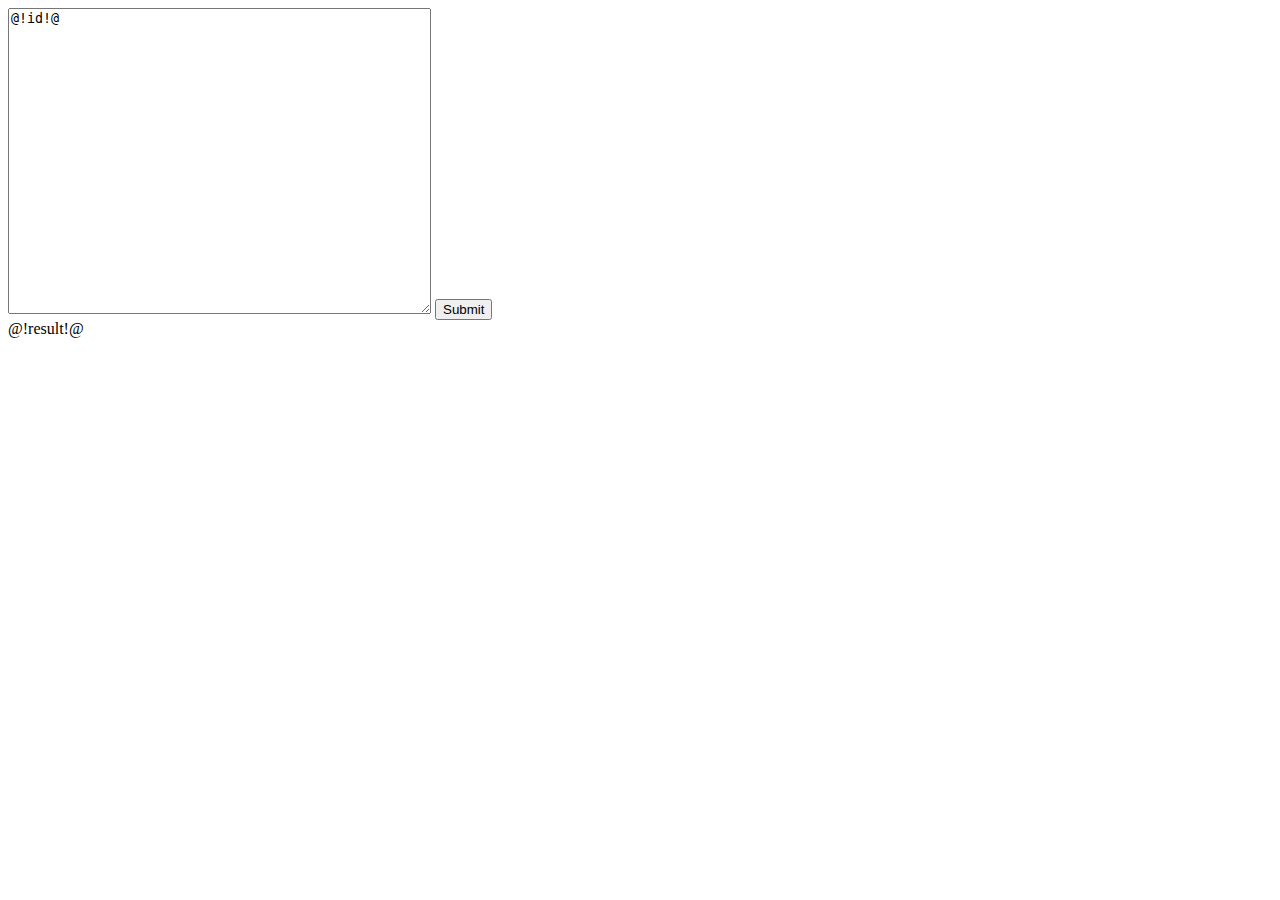
<file: template/sqls.html>
<!DOCTYPE HTML PUBLIC '-//W3C//DTD HTML 4.01//EN' 'http://www.w3.org/tr/html4/strict.dtd'> 
<html lang="zh-tw"> 
<head> 
</head>
<body>
<form action="sqls" method="get">
<textarea name="id" rows=20 cols=50>@!id!@</textarea>
<input type="submit"/>
</form>
<div id="result">
@!result!@
</div>
</body>
</html>
</file>
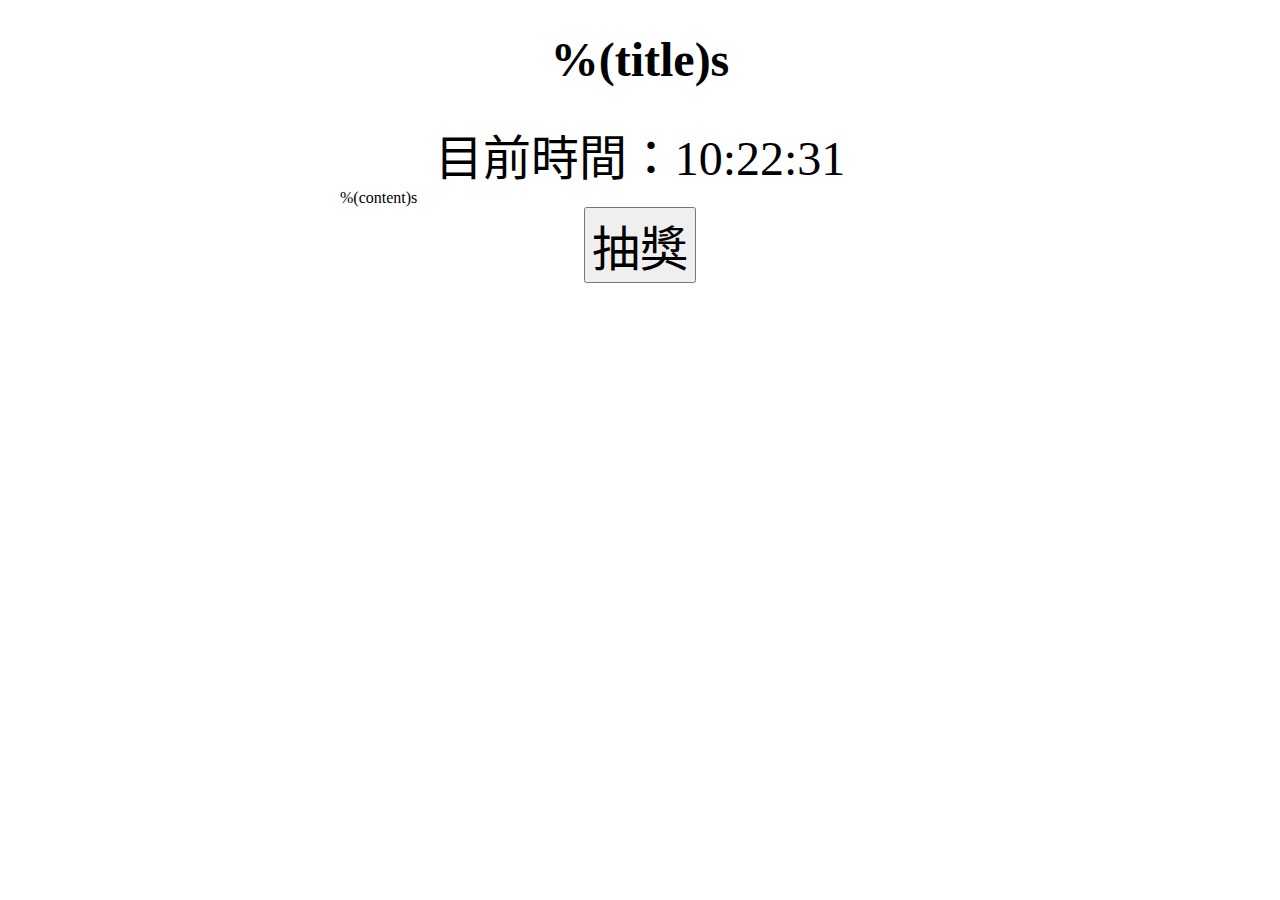
<file: template/yrx_draws.html>
<!DOCTYPE HTML PUBLIC '-//W3C//DTD HTML 4.01//EN' 'http://www.w3.org/tr/html4/strict.dtd'> 
<html lang="zh-tw"> 
<head> 
<title>%(title)s</title>
<meta http-equiv="Content-Type" content="text/html; charset=utf-8"> 
<style type="text/css">
h1 {font-size:36pt;text-align:center}
#clock {font-size:36pt;text-align:center}
#content {width:600px;margin:0px auto}
input {font-size:36pt}
</style>
<script type="text/javascript">
/* showClock() function extracts the current time hours, 
   minutes and seconds and then displays them in the div 
   with clock_text id from the BODY section */

function showClock()
{
    var clock=new Date();
    var hours=clock.getHours();
    var minutes=clock.getMinutes();
    var seconds=clock.getSeconds();
    // for a nice disply we'll add a zero before the numbers between 0 and 9
    if (hours<10){
        hours="0" + hours;
    }
    if (minutes<10){
        minutes="0" + minutes;
    }
    if (seconds<10){
        seconds="0" + seconds;
    }
    document.getElementById('clock_text').innerHTML=hours+":"+minutes+":"+seconds;
    t=setTimeout('showClock()',500);
    /* setTimeout() JavaScript method is used to call showClock() 
    every 1000 milliseconds (that means exactly 1 second) */
}
function draw(){
    time = document.getElementById('clock_text').innerHTML
    time = time.replace(/:/g, '_')
    url = "/yrx_draws/" +  time
    window.location=url
}
</script>
</head>
<body onload="showClock()">
<h1>%(title)s</h1>
<div id="clock">目前時間：<span id="clock_text"></span></div>
<div id="content">
%(content)s
</div>
<center>
<input type="button" onclick="draw()" value="抽獎"/>
</center>
</body>
</html>
</file>
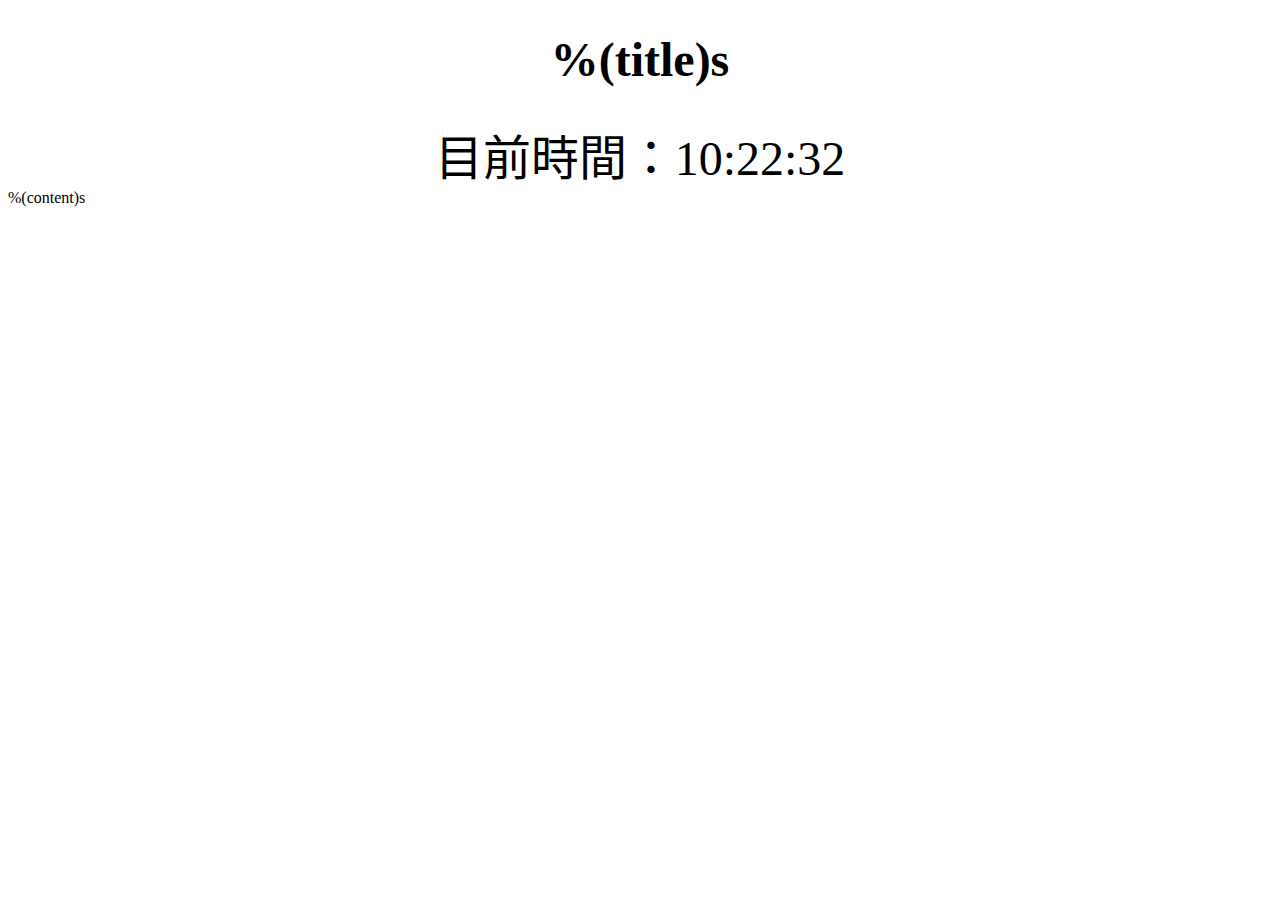
<file: template/yrx_winning_list.html>
<!DOCTYPE HTML PUBLIC '-//W3C//DTD HTML 4.01//EN' 'http://www.w3.org/tr/html4/strict.dtd'> 
<html lang="zh-tw"> 
<head> 
<title>%(title)s</title>
<meta http-equiv="Content-Type" content="text/html; charset=utf-8"> 
<style type="text/css">
h1 {font-size:36pt;text-align:center}
#clock {font-size:36pt;text-align:center}
</style>
<script type="text/javascript">
/* showClock() function extracts the current time hours, 
   minutes and seconds and then displays them in the div 
   with clock_text id from the BODY section */

function showClock()
{
    var clock=new Date();
    var hours=clock.getHours();
    var minutes=clock.getMinutes();
    var seconds=clock.getSeconds();
    // for a nice disply we'll add a zero before the numbers between 0 and 9
    if (hours<10){
        hours="0" + hours;
    }
    if (minutes<10){
        minutes="0" + minutes;
    }
    if (seconds<10){
        seconds="0" + seconds;
    }
    document.getElementById('clock_text').innerHTML=hours+":"+minutes+":"+seconds;
    t=setTimeout('showClock()',500);
    /* setTimeout() JavaScript method is used to call showClock() 
    every 1000 milliseconds (that means exactly 1 second) */
    }
</script>
</head>
<body onload="showClock()">
<h1>%(title)s</h1>
<div id="clock">目前時間：<span id="clock_text"></span></div>
<div id="content">
%(content)s
</div>
</body>
</html>
</file>
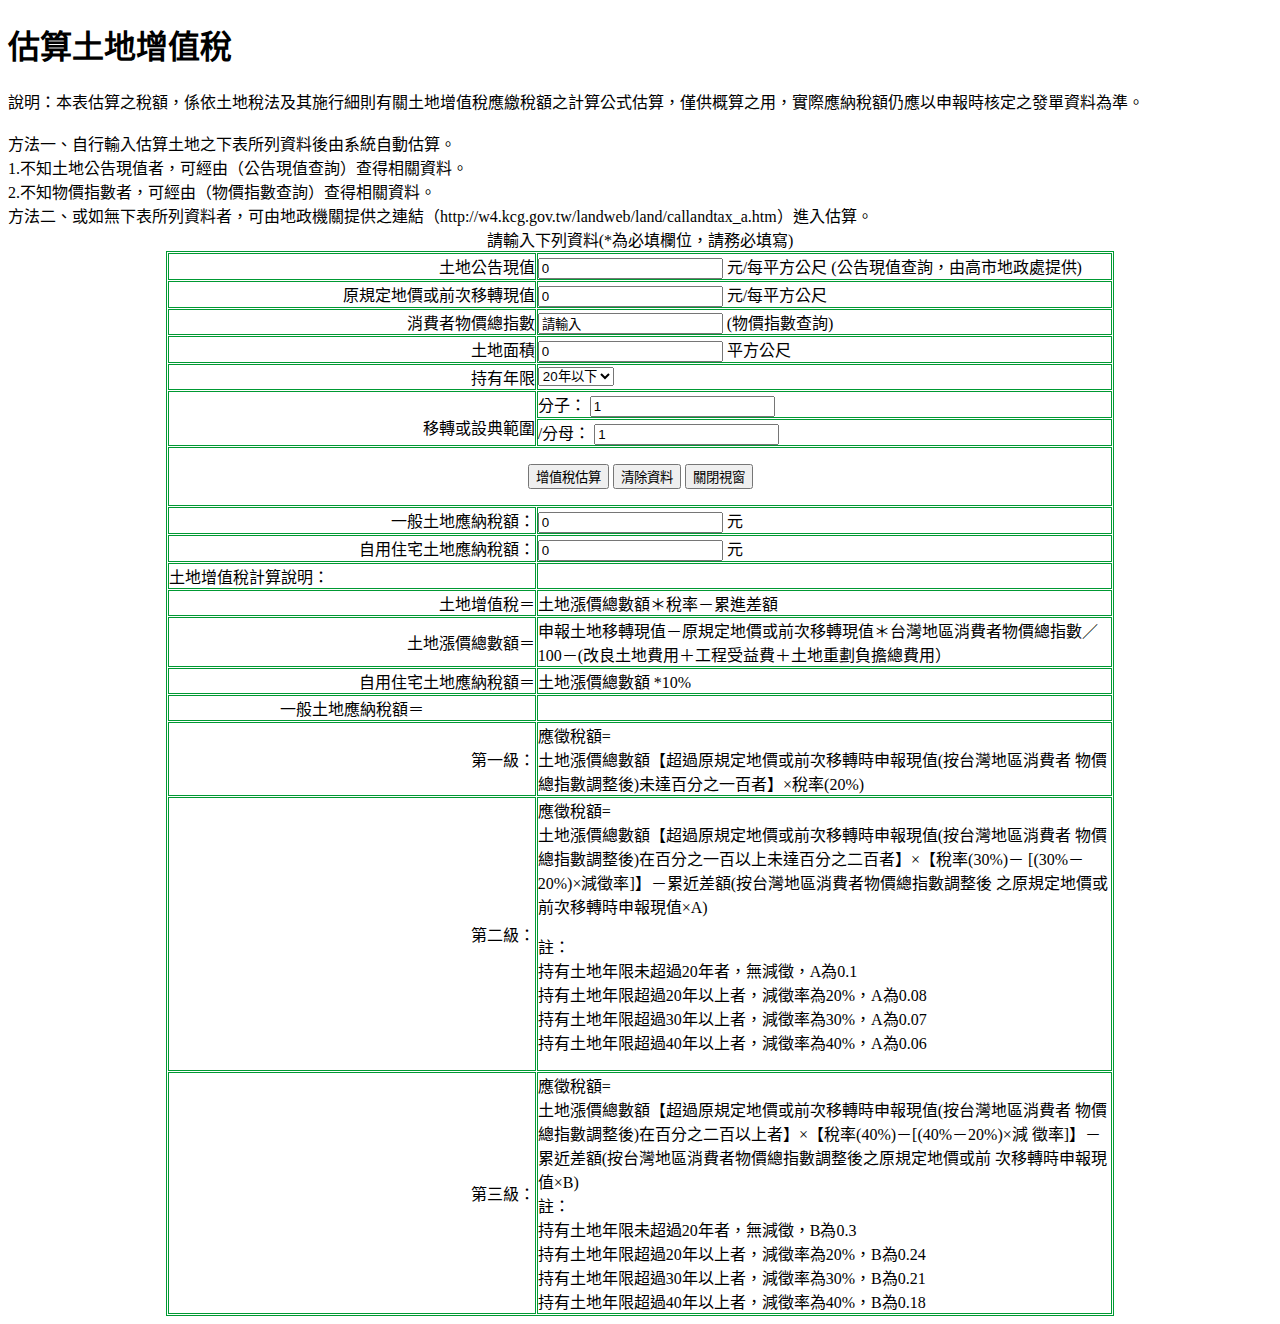
<file: webserver/cal_lvit.html>
<!DOCTYPE HTML PUBLIC "-//W3C//DTD HTML 4.01 Transitional//EN" "http://www.w3.org/TR/html4/loose.dtd">
<!-- saved from url=(0040)http://www.kctax.gov.tw/online/o_13.html -->
<HTML lang="zh-TW"><HEAD><META http-equiv="Content-Type" content="text/html; charset=UTF-8">
<TITLE>土地增值稅試算</TITLE>


<LINK rel="govtwsimpledc.xsd" href="http://www.gov.tw/schema/dc/" title="Dublin Core">
<SCRIPT language="JScript">
<!--
  ua=navigator.userAgent;
  v=navigator.appVersion.substring(0,1);

  function Highlight() {
    src = event.toElement;

    if (src.tagName == "A") {
      src.oldcol = src.style.color;
      src.style.color = "#0000FF";
    }
  }

  function Normal() {
    src=event.fromElement;
    if (src.tagName == "A") {
      src.style.color = src.oldcol;
    }
  }

//-->
		</SCRIPT>
<NOSCRIPT></NOSCRIPT>
</HEAD><BODY><H1>估算土地增值稅</H1>
		
		
										  說明：本表估算之稅額，係依土地稅法及其施行細則有關土地增值稅應繳稅額之計算公式估算，僅供概算之用，實際應納稅額仍應以申報時核定之發單資料為準。<BR>
										  <BR>

						方法一、自行輸入估算土地之下表所列資料後由系統自動估算。<BR>
						1.不知土地公告現值者，可經由（公告現值查詢）查得相關資料。<BR>
						2.不知物價指數者，可經由（物價指數查詢）查得相關資料。<BR>
						方法二、或如無下表所列資料者，可由地政機關提供之連結（http://w4.kcg.gov.tw/landweb/land/callandtax_a.htm）進入估算。
					
					<FORM name="landtax" id="Form1">
				      <TABLE width="75%" border="1" align="center" cellpadding="0" cellspacing="1" bordercolor="#009933" summary="排版表格">
           <CAPTION>請輸入下列資料(*為必填欄位，請務必填寫)</CAPTION>

                        <TBODY><TR>
                          <TD width="39%">
                          <DIV align="right"><LABEL for="Text1">土地公告現值</LABEL></DIV></TD>
                          <TD valign="top" width="61%"><INPUT name="T1" id="Text1" value="0">
      元/每平方公尺 (公告現值查詢，由高市地政處提供)</TD>
                        </TR>
                        <TR>
                          <TD height="2%">
                          <DIV align="right"><LABEL for="Text2">原規定地價或前次移轉現值</LABEL></DIV></TD>
                          <TD><INPUT name="T2" id="Text2" value="0">
      元/每平方公尺</TD>
                        </TR>
                        <TR>
                          <TD width="39%" height="2%" valign="top">
                          <DIV align="right"><LABEL for="Text3">消費者物價總指數</LABEL></DIV></TD>
                          <TD valign="top" width="61%"><INPUT name="T3" id="Text3" value="請輸入">
                           (物價指數查詢) </TD>
                        </TR>
                        <TR>
                          <TD height="2%">
                          <DIV align="right"><LABEL for="Text4">土地面積</LABEL></DIV></TD>
                          <TD><INPUT name="T4" id="Text4" value="0">
      平方公尺</TD>
                        </TR>
                        <TR>
                          <TD height="3%">
                          <DIV align="right"><LABEL for="Select1">持有年限</LABEL></DIV></TD>
                          <TD><SELECT name="sel" id="Select1">
                              <OPTION selected="" value="0">20年以下</OPTION>
                              <OPTION value="1">20年以上</OPTION>
                              <OPTION value="2">30年以上</OPTION>
                              <OPTION value="3">40年以上</OPTION>
                            </SELECT>
                          </TD>
                        </TR>
                        <TR>
                          <TD rowspan="2">
                            <DIV align="right"><BR>
        移轉或設典範圍</DIV></TD>
                          <TD width="61%" height="2%" valign="top"><LABEL for="Text5">分子：</LABEL>
                          <INPUT name="T6" id="Text5" value="1"></TD>
                        </TR>
                        <TR>
                          <TD height="2%">/<LABEL for="Text6">分母：</LABEL>
                          <INPUT name="T5" id="Text6" value="1"></TD>
                        </TR>
                        <TR>
                          <TH height="3%" colspan="2">
                            <P align="center">
                              <INPUT onfocus="taxing()" type="button" value="增值稅估算" name="B1" id="Button1">
                              <INPUT onfocus="clearing()" type="button" value="清除資料" name="B2" id="Button2">
							  <INPUT type="button" name="button" value="關閉視窗" onclick="javascript:window.close()" onkeypress="javascript:window.close()"></P></TH>
                        </TR>
                        <TR>
                          <TD height="2%" valign="top">
                            <DIV align="right"><LABEL for="Text9">一般土地應納稅額：</LABEL></DIV></TD>
                          <TD valign="top"><INPUT name="T9" id="Text9" value="0">
      元</TD>
                        </TR>
                        <TR>
                          <TD height="2%" valign="top" nowrap="">
                            <DIV align="right"><LABEL for="Text10">自用住宅土地應納稅額：</LABEL></DIV></TD>
                          <TD valign="top"><INPUT name="T10" id="Text10" value="0">
      元</TD>
                        </TR>
                        <TR>
                          <TD height="3%" valign="bottom" nowrap="" class="orangedeep1">土地增值稅計算說明：</TD>
                          <TD valign="top">&nbsp; </TD>
                        </TR>
                        <TR>
                          <TD height="2%" align="right" nowrap=""><DIV align="right">土地增值稅＝</DIV></TD>
                          <TD valign="top">土地漲價總數額＊稅率－累進差額</TD>
                        </TR>
                        <TR>
                          <TD height="6%" align="right" nowrap=""><DIV align="right">土地漲價總數額＝</DIV></TD>
                          <TD valign="top">申報土地移轉現值－原規定地價或前次移轉現值＊台灣地區消費者物價總指數／100－(改良土地費用＋工程受益費＋土地重劃負擔總費用）</TD>
                        </TR>
                        <TR>
                          <TD height="2%" align="right" nowrap=""><DIV align="right">自用住宅土地應納稅額＝</DIV></TD>
                          <TD valign="top">土地漲價總數額 *10% </TD>
                        </TR>
                        <TR>
                          <TD height="3%" align="center" nowrap=""><SPAN class="orangedeep1">一般土地應納稅額</SPAN>＝</TD>
                          <TD valign="bottom">&nbsp;</TD>
                        </TR>
                        <TR>
                          <TD height="7%" nowrap="">
                          <DIV align="right">第一級：</DIV></TD>
                          <TD valign="top"> 應徵稅額=<BR>
                          土地漲價總數額【超過原規定地價或前次移轉時申報現值(按台灣地區消費者 物價總指數調整後)未達百分之一百者】×稅率(20%) </TD>
                        </TR>
                        <TR>
                          <TD height="25%" nowrap="">
                          <DIV align="right">第二級：</DIV></TD>
                          <TD valign="top">應徵稅額=<BR>
                              土地漲價總數額【超過原規定地價或前次移轉時申報現值(按台灣地區消費者 物價總指數調整後)在百分之一百以上未達百分之二百者】×【稅率(30%)－ [(30%－20%)×減徵率]】－累近差額(按台灣地區消費者物價總指數調整後 之原規定地價或前次移轉時申報現值×A)<P></P>
                              <P>註：<BR>
                                持有土地年限未超過20年者，無減徵，A為0.1<BR>
        持有土地年限超過20年以上者，減徵率為20%，A為0.08<BR>
        持有土地年限超過30年以上者，減徵率為30%，A為0.07<BR>
        持有土地年限超過40年以上者，減徵率為40%，A為0.06 </P></TD>
                        </TR>
                        <TR>
                          <TD height="28%" align="center" nowrap="">
                          <DIV align="right">第三級：</DIV></TD>
                          <TD valign="top">應徵稅額=<BR>
                              土地漲價總數額【超過原規定地價或前次移轉時申報現值(按台灣地區消費者 物價總指數調整後)在百分之二百以上者】×【稅率(40%)－[(40%－20%)×減 徵率]】－累近差額(按台灣地區消費者物價總指數調整後之原規定地價或前 次移轉時申報現值×B)<BR>
註： <BR>
                                持有土地年限未超過20年者，無減徵，B為0.3<BR>
        持有土地年限超過20年以上者，減徵率為20%，B為0.24<BR>
        持有土地年限超過30年以上者，減徵率為30%，B為0.21<BR>
        持有土地年限超過40年以上者，減徵率為40%，B為0.18 </TD>
                        </TR>
                      </TBODY></TABLE>
					</FORM>
					<SCRIPT language="JavaScript">
function taxing()
{
  var nowvalue,lastvalue,expvalue,area,bb15_2,bb15_3;
  var nowtotal,oldtotal,addtotal,tax1,tax9,tax8,tax7,tax3;
  tax3 = eval(document.landtax.sel.value);
  //window.alert(tax3);
  nowvalue=eval(document.landtax.T1.value);
  lastvalue=eval(document.landtax.T2.value);
  expvalue=eval(document.landtax.T3.value);
  area=eval(document.landtax.T4.value);
  bb15_2=eval(document.landtax.T5.value);
  bb15_3=eval(document.landtax.T6.value);
  oldtotal=lastvalue*area*(bb15_3/bb15_2)*(expvalue/100);
  nowtotal=nowvalue*area*(bb15_3/bb15_2);
  addtotal=nowtotal-oldtotal;
  if (addtotal <= 0)  {  addtotal=0; oldtotal = 0  };
  tax1=addtotal*0.1;
  switch(tax3){
  case 0 : {if (addtotal > 2*oldtotal )  {  tax9=addtotal*0.4-oldtotal*0.3  }
           else
           {
            if((oldtotal <= addtotal) && (addtotal <= 2*oldtotal))  {  tax9=addtotal*0.3-oldtotal*0.1  }
           else  {  tax9=addtotal*0.2  }
           }
          
           document.landtax.T9.value=Math.round(tax9);
           
           } break;
  case 1 : {if (addtotal > 2*oldtotal )  {  tax9=addtotal*0.36-oldtotal*0.24  }
           else
           {
           if((oldtotal <= addtotal) && (addtotal <= 2*oldtotal))  {  tax9=addtotal*0.28-oldtotal*0.08  }
           else  {  tax9=addtotal*0.2  }
           }
             document.landtax.T9.value=Math.round(tax9);
           
           } break;
  case 2 : {if (addtotal > 2*oldtotal )  {  tax9=addtotal*0.34-oldtotal*0.21  }
           else
           {
            if((oldtotal <= addtotal) && (addtotal <= 2*oldtotal))  {  tax9=addtotal*0.27-oldtotal*0.07  }
           else  {  tax9=addtotal*0.2  }
           }
         document.landtax.T9.value=Math.round(tax9);
           
           } break;
  case 3 : {if (addtotal > 2*oldtotal )  {  tax9=addtotal*0.32-oldtotal*0.18  }
           else
           {
            if((oldtotal <= addtotal) && (addtotal <= 2*oldtotal))  {  tax9=addtotal*0.26-oldtotal*0.06  }
           else  {  tax9=addtotal*0.2  }
           }
           document.landtax.T9.value=Math.round(tax9);
           
           } break;
           }
     document.landtax.T10.value=Math.round(tax1);
     }
   
function clearing()
{
  document.landtax.T1.value="";
  document.landtax.T2.value="";
  document.landtax.T3.value="";
  document.landtax.T4.value="";
  document.landtax.T5.value="";
  document.landtax.T6.value="";
  //document.landtax.T7.value="";
  //document.landtax.T8.value="";
  document.landtax.T9.value="";
  document.landtax.T10.value="";

}</SCRIPT>
	


</BODY></HTML>
</file>
